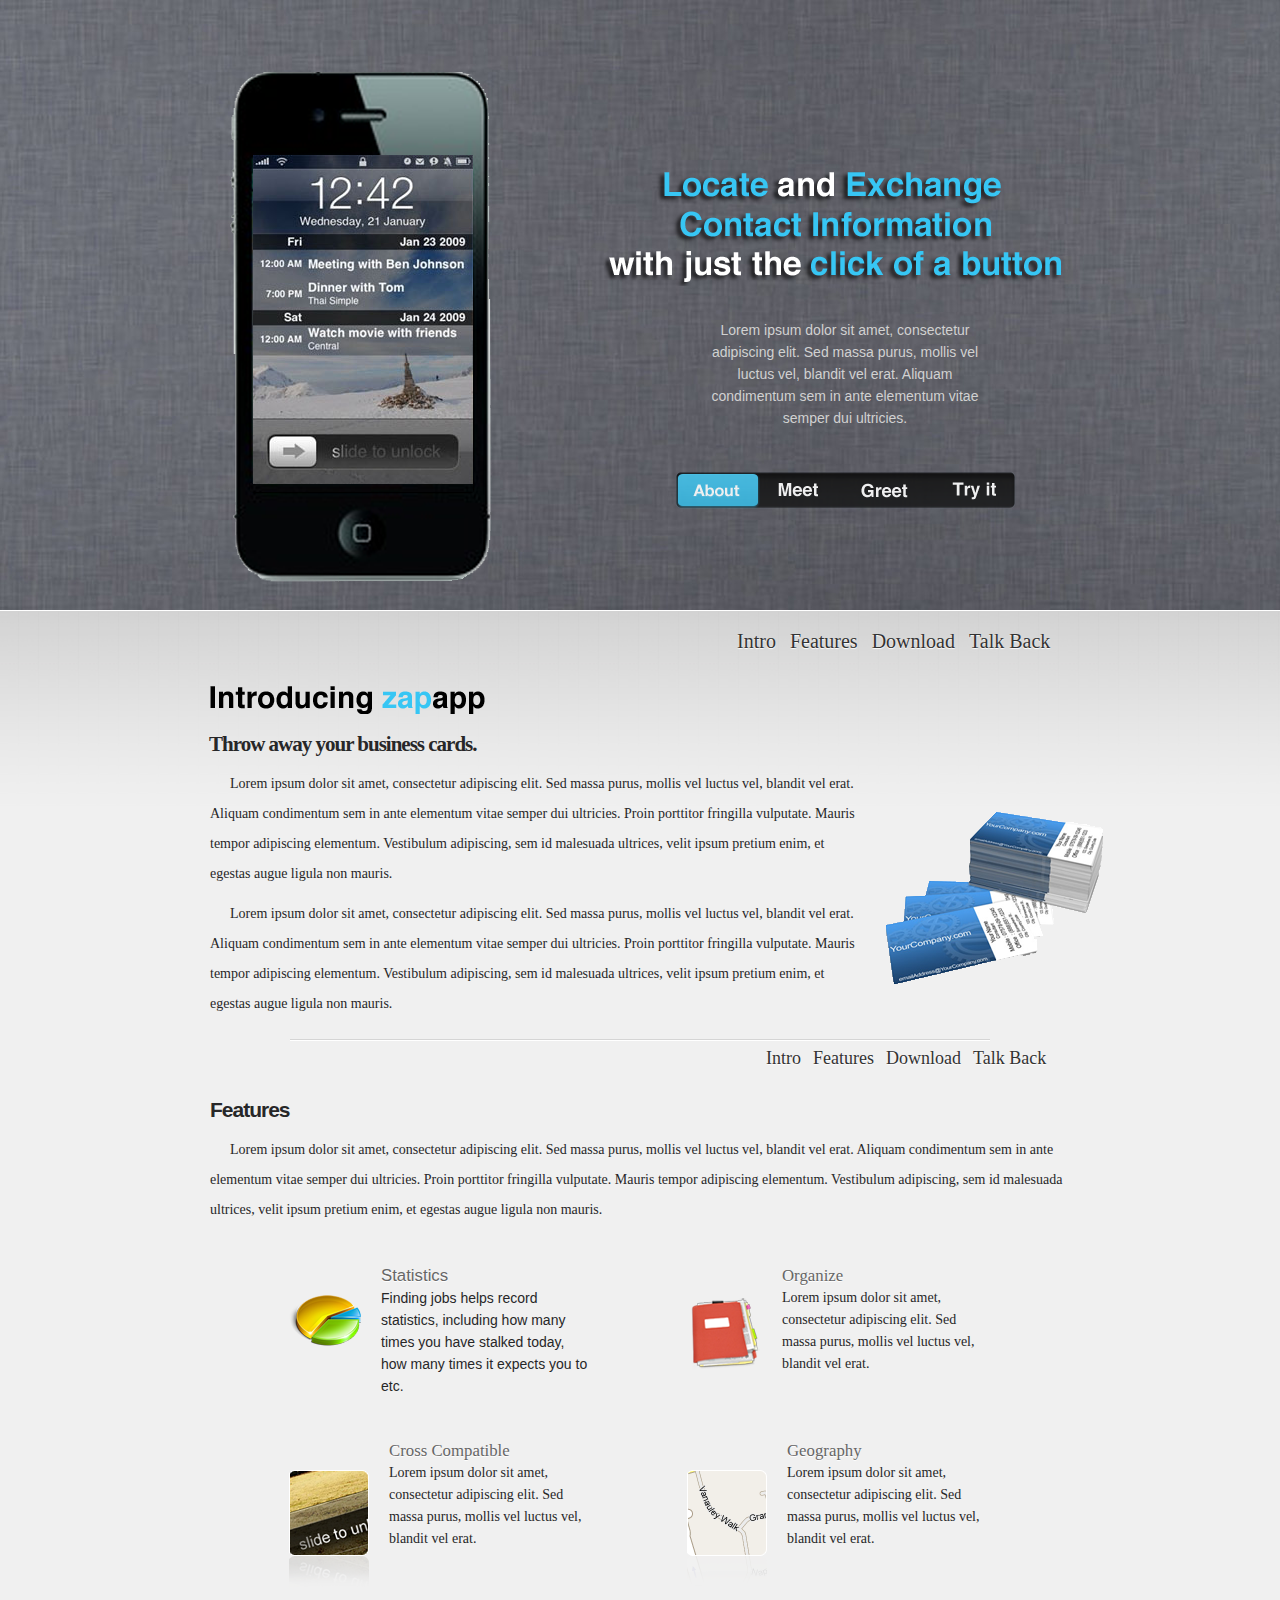
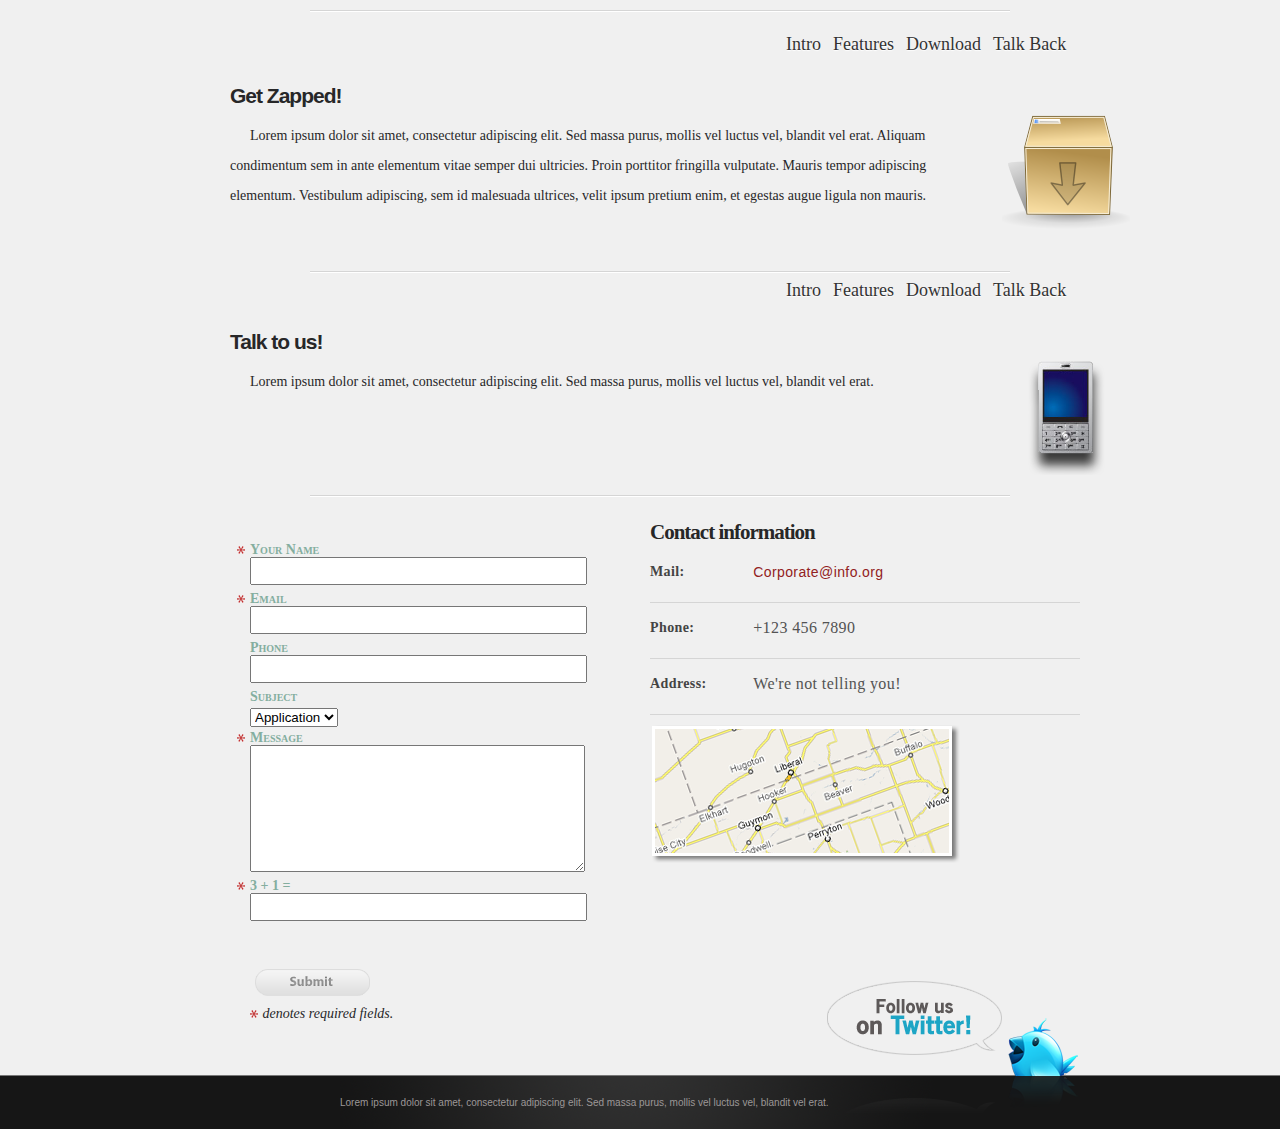
<file: Design/index.html>
<!DOCTYPE html PUBLIC "-//W3C//DTD XHTML 1.0 Transitional//EN" "http://www.w3.org/TR/xhtml1/DTD/xhtml1-transitional.dtd">
<html xmlns="http://www.w3.org/1999/xhtml" xml:lang="en" lang="en">
<head>
<meta http-equiv="content-type" content="text/html; charset=utf-8" />

<title>ZapApp</title>

<link rel="stylesheet" type="text/css" media="all" href="css/reset.css" />
<link rel="stylesheet" href="css/jquery.superbox.css" type="text/css" media="screen" />
<link rel="stylesheet" type="text/css" media="all" href="css/default.css" />
<script type="text/javascript" src="js/jquery-1.3.2.js"></script>
<script type="text/javascript" src="js/jquery.color.js"></script>
<script type="text/javascript" src="js/jquery.equalheights.js"></script>
<script type="text/javascript" src="js/jquery.superbox.js"></script>
<script type="text/javascript" src="js/smoothscroll.js"></script>
<script type="text/javascript" src="js/jquery.easing.1.3.js"></script>
<script type="text/javascript" src="js/jquery.hoverIntent.minified.js"></script>
<script type="text/javascript" src="js/jquery.cycle.all.min.js"></script>
<script src="js/global.js" type="text/javascript"></script>

<!--Browser specific fixes-->

<!--[if IE 7]>
    <link href="css/iewin.css" rel="stylesheet" type="text/css" />
    
    <script type="text/javascript">$(function() {
	var zIndexNumber = 1000;
	$('div:not(#superbox-wrapper, #superbox-overlay)').each(function() {
		$(this).css('zIndex', zIndexNumber);
		zIndexNumber -= 10;
	});
});</script>
    <![endif]-->
    
    
 <!--[if lt IE 7]><script type="text/javascript" src="js/unitpngfix.js" language="javascript"></script>
   <link href="css/iewin.css" rel="stylesheet" type="text/css" />
        <link href="css/iewin6.css" rel="stylesheet" type="text/css" />
  <script type="text/javascript">$(function() {
	var zIndexNumber = 1000;
	$('div:not(#superbox-wrapper, #superbox-overlay)').each(function() {
		$(this).css('zIndex', zIndexNumber);
		zIndexNumber -= 10;
	});
});</script>
   
<![endif]-->  

    
</head>
<body>

<div id="container">

<div id="header">
        
<!-- This is the search form on the top -->
            
        <div class="tempcontain">
            <!--The image overlay of fingers-->
            <div class="viewport">
            <div class="slider">
                <img src="images/eg/eg1.jpg" alt="eg1" /> 
                <img src="images/eg/eg2.gif" alt="eg2" />   
                <img src="images/eg/eg3.gif" alt="eg2" />   
                <img src="images/eg/eg2.gif" alt="eg2" />   
            <!--The backgrounds that will show on the iphone-->
            </div>
            </div>
        </div>
        
        <div id="iphone" class="hide">
            <!--<div class="new hide">new!</div>--> 
            <!-- Unhide this portion if you want the "new" to appear-->
          iphone
        </div>
        
        <div id="header_content">
              
                <div id="heading" class="hide">
              
                Lorem Ipsum, all the time.
              
                <ul id="slider">
                
              
                    <li class="sp1 active">Lorem ipsum dolor sit amet, consectetur adipiscing elit. Sed massa purus, mollis vel luctus vel, blandit vel erat. Aliquam condimentum sem in ante elementum vitae semper dui ultricies.</li>
                    
                    <li class="sp2">But I must explain to you how all this mistaken idea of denouncing pleasure and praising pain was born and I will give you a complete account of the system, and expound the actual teachings of the great explorer of the truth</li>
                    
                    <li class="sp3">Lorem ipsum dolor sit amet, consectetur adipiscing elit. Sed massa purus, mollis vel luctus vel, blandit vel erat. Aliquam condimentum sem in ante elementum vitae semper dui ultricies.</li>
                    
                    <li class="sp4">But I must explain to you how all this mistaken idea of denouncing pleasure and praising pain was born and I will give you a complete account of the system, and expound the actual teachings of the great explorer of the truth</li>
                
                <!--Text that rotates-->
                
                </ul>
                
                <div id="spanel">
                
                <ul>
                    
                    <li class="sl1"><a href="# return false;" class="s1">About</a></li>
                    <li class="sl2"><a href="# return false;" class="s2">Meet</a></li>
                    <li class="sl3"><a href="# return false;" class="s3">Try</a></li>
                    <li class="sl4" style="margin:0 -6px 0 6px;"><a href="# return false;" class="s4">Buy</a></li>
                    
                    <!-- Menu bar-->
                
                </ul>
                <span id="spanelbg"><img src="images/buttonbg.png" alt="button"/></span>
                </div>
                </div>
        </div>
        
        <div id="backgrounds">
            <ul>
                <li><img src="images/bg1.jpg"  id="bg1" alt="bg"/></li>
                <li><img src="images/bg2.jpg"  id="bg2" alt="bg"/></li>
                <li><img src="images/bg3.jpg"  id="bg3" alt="bg"/></li>
                
                <!--Backgound images-->
            </ul>
        </div>
</div>

<div id="content">

        <ul class="slidemenu1">
        
            <li><a href="#intro">Intro</a></li>
            <li><a href="#feature">Features</a></li>
            <li><a href="#purchase">Download</a></li>
            <li><a href="#enquiries">Talk Back</a></li>
            
            </ul>
<!--Menu. This is repeated throughout the page -->
        
        <a name="intro"><img src="images/copy.png" class="copy" alt="copy" /></a>
        
        <h1 style="padding-left:19px;">Throw away your business cards.</h1>
        
        <img src="images/tv.png" class="pimg" alt="tv"/>   
        
        <p> 
        Lorem ipsum dolor sit amet, consectetur adipiscing elit. Sed massa purus, mollis vel luctus vel, 
        blandit vel erat. Aliquam condimentum sem in ante elementum vitae semper dui ultricies. Proin porttitor fringilla vulputate. 
        Mauris tempor adipiscing elementum. Vestibulum adipiscing, sem id malesuada ultrices, velit ipsum pretium enim, et egestas augue 
        ligula non mauris. 
        </p>
        
        <p>
        Lorem ipsum dolor sit amet, consectetur adipiscing elit. Sed massa purus, mollis vel luctus vel, 
        blandit vel erat. Aliquam condimentum sem in ante elementum vitae semper dui ultricies. Proin porttitor fringilla vulputate. 
        Mauris tempor adipiscing elementum. Vestibulum adipiscing, sem id malesuada ultrices, velit ipsum pretium enim, et egestas augue 
        ligula non mauris. 
        </p>
        
        <div class="hr"></div>
        
        <div style="width:100%;float:left;">
        
        <ul class="slidemenu">
            <li><a href="#intro">Intro</a></li>
            <li><a href="#feature">Features</a></li>
            <li><a href="#purchase">Download</a></li>
            <li><a href="#enquiries">Talk Back</a></li>
        </ul>
        </div>
        
        <h1><a name="feature">Features</a></h1>
        
        <p>        Lorem ipsum dolor sit amet, consectetur adipiscing elit. Sed massa purus, mollis vel luctus vel, 
        blandit vel erat. Aliquam condimentum sem in ante elementum vitae semper dui ultricies. Proin porttitor fringilla vulputate. 
        Mauris tempor adipiscing elementum. Vestibulum adipiscing, sem id malesuada ultrices, velit ipsum pretium enim, et egestas augue 
        ligula non mauris. </p>
        
        <div id="features">
        
                <a href=".box-content/index.html" rel="superbox[content]">
                
                <span class="featurepanel"><img src="images/graph.png"  style="margin-top:30px" class="featpic" alt="graph"/><span>
                
                <b>Statistics</b>Finding jobs helps record statistics, including how many times you have stalked today, how many times it expects you to etc. </span>    </span></a>
                
                <div class="box-content hide2" style="margin-top:60px;">
                
                <img src="images/graph256.png" style="margin:auto;width:256px;" alt="graph"/>
                
                <div class="description">
                
                <h1>Statistics</h1>
                
                <p>Lorem ipsum dolor sit amet, consectetur adipiscing elit. Sed massa purus, mollis vel luctus vel, 
        blandit vel erat.  </p>
                
                </div>
                
                </div>
            
                
                
                <span class="featurepanel">
                
                <img src="images/folder.png"  style="margin-top:30px" class="featpic" alt="folder"/>
                
                <span>
				<b>Organize</b>Lorem ipsum dolor sit amet, consectetur adipiscing elit. Sed massa purus, mollis vel luctus vel, 
        blandit vel erat.  </span>      </span>
                
                <span class="featurepanel">
                
                <img src="images/screen1.png"  style="margin-top:30px" class="featpic" alt="screen"/>
                
                <span>
                <b>Cross Compatible</b>Lorem ipsum dolor sit amet, consectetur adipiscing elit. Sed massa purus, mollis vel luctus vel, 
        blandit vel erat. 
                 </span>    </span>
                
                <span class="featurepanel">
                
                <img src="images/screen2.png"  style="margin-top:30px" class="featpic" alt="screen"/>
                
                <span>
                <b>Geography</b>Lorem ipsum dolor sit amet, consectetur adipiscing elit. Sed massa purus, mollis vel luctus vel, 
        blandit vel erat. 
                </span>     
                
                </span>
                
                </div>
<div id="content">     
        <div class="hr" style="padding-top:30px;"></div><div style="width:100%;float:left;">
        
            <ul class="slidemenu">
            <li><a href="#intro">Intro</a></li>
            <li><a href="#feature">Features</a></li>
            <li><a href="#purchase">Download</a></li>
            <li><a href="#enquiries">Talk Back</a></li>
            </ul>
        </div>
        
        
        <div>
        
        <img src="images/box.png" class="pimg" alt="box"/>
        
            <h1><a name="purchase">Get Zapped!</a></h1><p>Lorem ipsum dolor sit amet, consectetur adipiscing elit. Sed massa purus, mollis vel luctus vel, 
        blandit vel erat. Aliquam condimentum sem in ante elementum vitae semper dui ultricies. Proin porttitor fringilla vulputate. 
        Mauris tempor adipiscing elementum. Vestibulum adipiscing, sem id malesuada ultrices, velit ipsum pretium enim, et egestas augue 
        ligula non mauris. </p>
            
        
    
        </div>          
        
        </div>
<div id="content">
        <div class="hr"></div><div style="width:100%;float:left;">
            <ul class="slidemenu">
            <li><a href="#intro">Intro</a></li>
            <li><a href="#feature">Features</a></li>
            <li><a href="#purchase">Download</a></li>
            <li><a href="#enquiries">Talk Back</a></li>
            </ul>
        </div>
        <img src="images/SpeakerBox_extra_mooo_128px.png" class="pimg" alt="speakers"/> 
        
        <h1> <a name="enquiries">Talk to us!</a></h1>
            <p>Lorem ipsum dolor sit amet, consectetur adipiscing elit. Sed massa purus, mollis vel luctus vel, 
        blandit vel erat.</p>
        
        <div class="hr"></div>
        
        <div class="contactinfo">
        
        <h1 style="margin:0;">Contact information</h1>
        
        <div style="border:none; padding:0;">
        
        <div>  
        <b>Mail:</b> <a href="#">Corporate@info.org</a>
        </div>
        <div>
        <b>Phone:</b> +123 456 7890
        </div>
        <div>
        <b>Address:</b> We're not telling you!
        </div>    
        <a href="http://www.google.com/maps/" id="noborder"><img src="images/map.png" alt="map" style="margin: 10px 0"/></a>
        </div>
        
        </div>
        
        
        

	<div id="contact">
	

                         
            <fieldset>
     
            <form class="form" id="form"  method="post" action=""><br />
			<label for="name" accesskey="U" class="nec">Your Name</label>
<br />
            <input name="name" type="text" id="name" size="30" value="" />
            <label for="email" accesskey="E" class="nec">Email</label>
            <input name="email" type="text" id="email" size="30" value="" />
            <label for="phone" accesskey="P">Phone</label>
            <input name="phone" type="text" id="phone" size="30" value="" />       
            <label for="subject" accesskey="S">Subject</label>
<br />
            <select name="subject" id="subject">
              <option value="Application">Application</option>
              <option value="a Sale">Sales</option>
              <option value="help">Help</option>
            </select>

			<br />
            <label for="comments" accesskey="C" class="nec">Message</label>
            <textarea name="comments" cols="40" rows="3" style="height:120px;"  id="comments"></textarea>
            
 
            <label for="verify" accesskey="V" class="nec">3 + 1 =</label>
			<input name="verify" type="text" id="verify" size="4" value="" /><br /><br />

            <input name="contactus" type="submit" class="submitbutton" id="contactus" value="" />

                      <fieldset><legend><img src="images/asterisk.png"  alt="The Asterisk"/><i> denotes required fields.</i></legend>                    </fieldset>

            </form>
            
            </fieldset>
            

     
     </div>
            
</div>           
          
</div>

  <div class="footer">
  
          <a href="#" id="tweetbubble" class="hide">Follow us!</a>
          
          <div class="footercontent">

        
          <p>Lorem ipsum dolor sit amet, consectetur adipiscing elit. Sed massa purus, mollis vel luctus vel, 
        blandit vel erat.</p>
          
          </div>
  </div>

</div>
</div>

</body>

<script type="text/javascript">
var gaJsHost = (("https:" == document.location.protocol) ? "https://ssl." : "http://www.");
document.write(unescape("%3Cscript src='" + gaJsHost + "google-analytics.com/ga.js' type='text/javascript'%3E%3C/script%3E"));
</script>
<script type="text/javascript">
try {
var pageTracker = _gat._getTracker("UA-10058762-1");
pageTracker._trackPageview();
} catch(err) {}</script>


</html>
<!-- Localized -->
</file>
<file: Design/css/default.css>
@charset "utf-8";
/* CSS Document */

body, a
{font-family:Segoe UI, Myriad Pro, helvetica, sans serif;
font-size: 14px;
line-height: 22px;
color:#d1d1d1;}

.hr
{
background:url(../images/separator.jpg) repeat-x center;
height:2px;
width:700px;
clear:both;
margin:20px auto;}
p a
{color:#727272;
text-decoration:none;
border-bottom: 1px dotted;
padding: 3px 0;}

p a:hover
{
background:#922121;
color:#FFF;
border:none;}

#features
{
margin: 20px auto;
width:800px;
}

#features span.featurepanel
{
overflow:hidden;
width:300px;
padding: 20px 49px 0px 49px;
color:#272728;
float:left;
background-color:#F0F0F0;
-moz-border-radius:10px;
border-radius:10px;
-webkit-border-radius:10px;
height:155px;

}


#features div:hover
{}

.featurepanel
{
display:block;}
.featurepanel span
{
display:block;
border:none;
padding:0;
float:none;
margin:0;
width:auto;	
margin-left:92px;}

.featurepanel img
{
float:left;
margin-right:20px;
}

.featurepanel b
{display:block;
clear:right;
font-weight:normal;
font-size:120%;
color:#666;
text-shadow: 0 1px 0 #FFF;
}

#container
{
width:100%;
margin:auto;
background: #f0f0f0 url(../images/header.jpg) repeat-X left top;

}

#header
{
z-index:0;
background: #070a0a url(../images/bg0.jpg) no-repeat center top;
height:610px;
}
#backgrounds
{
z-index:1;
width:100%;
position:absolute;
height:610px;
padding:0;

top:0;
overflow:hidden;}
#backgrounds img
{
display:none;
position:absolute;
top:0;
z-index:1;
width:3000px;
margin:auto;
float:none;
}
#iphone
{
z-index:2;
background: transparent url(../images/phone.png) no-repeat top left;
width: 477px;
height:717px;
margin:auto;
position:relative;
left:-235px;
top:72px;}

/*#iphone
{
z-index:0;
background: transparent url(../images/phone2.png) no-repeat top left;
width: 390px;
height:685px;
margin:auto;
position:relative;
left:-254px;
top:30px;}*/

.hide, #spanel li
{
text-indent:-9000px;}

.hide2
{
display:none;}

#header_content
{
z-index:2;
margin:-560px auto 0 auto;
width:492px;
position:relative;
left:205px;}

#heading
{ background: url(../images/heading.png) center top no-repeat;
width:492px;
height:129px;
}

#slider
{
height:130px;
text-indent:0;
width:280px;
text-align: center;
margin:auto;
margin-top:140px;
position:relative;}

#slider li
{
position:absolute;
top:0;
left:0;
display:none;

}

#slider li.active
{display:block;}

#spanel
{
text-indent:0;
width:347px;
height: 43px;
background:url(../images/spanelbg.png) no-repeat top left;
margin:auto;
margin-top:20px;
position:relative;
z-index:1;
opacity:0.9;}

#spanel li
{
display:inline-block;
z-index:3;

}

.box-content
{
width:585px;
margin:auto;
}

.description
{
float:left;
position:relative;
width:300px;
}
.box-content p, .box-content img
{
float:left;
margin:0;
max-width: 300px;
text-indent:0;}

.box-content h1
{
text-indent:0;
margin:0;}

ul#spanel, #spanel ul
{
position:relative;
z-index:8;
padding: 0 5px;
}

#spanel li a
{
text-indent:-9999px;
height: 37px;
margin:0;
padding:0;
margin-top:3px;
width:80px;
display:block;
}


.s1
{background: url(../images/about.png) center no-repeat;
}

.s2
{background: url(../images/update.png) center no-repeat;
}



.s3
{background: url(../images/read.png) center no-repeat;

}

.s4
{background: url(../images/fanboy.png) center no-repeat;
}

#spanelbg
{
height:37px;
width: 85px;
position:absolute;
top:4px;
left:4px;
z-index:-1;
}

.new
{
background:url(../images/new.png) no-repeat top left;
width:92px; 
float:none;
height:92px;
position:absolute;
margin:auto;
top:00px;
left:300px;
z-index:10;}


.tempcontain
{
position:relative;
width:960px;
margin:auto;}

.viewport
{
position:absolute;
z-index:99;
width:220px;
overflow:hidden;
height:329px;
margin:auto;
left:93px;
top:155px;
}

.slider
{
width:1000px;
float:left;
position:relative;
right:0;}

.slider img
{
margin:0;
padding:0;
margin-right:-4px;
}/*
.viewport
{
position:absolute;
z-index:99;
width:269px;
overflow:hidden;
height:402px;
margin:auto;
left:93px;
top:132px;
}

.slider
{
width:9000px;
float:left;
position:relative;
right:0;}

.slider img
{
margin:0;
padding:0;
margin-right:-4px;
}*/
#fingers
{
background:url(../images/finger.png) no-repeat left;
width:129px;
height:305px;
position:absolute;
top:285px;
left:93px;
z-index:100;
}

#search
{
position: absolute;
top:60px;
z-index:999;
right:10%;
padding: 10px 10px 0 10px;
background:top left url(../images/searchbar.png) transparent no-repeat;
height: 27px;
color:#222222;
font-family: Myriad Pro, sans serif;
font-size: 15px;
width: 214px;
border:none;
}

#tweetbubble
{
width:320px;
height: 149px;
position:absolute;
background:url(../images/twitterbg.png) no-repeat;
top:-108px;
left:60%;z-index:999;
}

#tweetbubble:hover
{
cursor:pointer;
}

#content
{
color:#272728;
font-family:Myriad Pro, segoe ui, sans serif;
position:relative;
z-index:1;
width:940px;
margin:auto;
padding: 20px;}

.slidemenu1 {
font-size: 20px;
color: #37c6f4;
float:right;
font-family: Myriad Pro, segoe ui, sans serif;
width:380px; /*If you change the menu items, you may need to change the width according to the new number of characters*/
}
.slidemenu {
font-size: 20px;
color: #37c6f4;
float:right;
font-family: Myriad Pro, segoe ui, sans serif;
margin-top:-20px;
margin-bottom:20px;
width:350px; /*If you change the menu items, you may need to change the width according to the new number of characters*/
}

.slidemenu1 li a
{
font-family: Myriad Pro, segoe ui, sans serif;
text-decoration:none;
font-size: 20px;
color: #333;
padding: 7px;}

.slidemenu li, .slidemenu1 li
{
float:left;
text-shadow: 0 1px 1px #FFF;
}

.slidemenu1 li a:hover
{color:#37c6f4;}

.slidemenu li a
{
font-family: Myriad Pro, segoe ui, sans serif;
text-decoration:none;
float:left;
color:#333;
padding: 6px;
font-size: 18px;
text-shadow: 0 1px 1px #FFF;}

.slidemenu li a:hover
{color:#37c6f4;}

.copy
{
margin: 55px 0 10px 40px;}

p, h1, h1 a
{
margin: 10px 40px 0 40px;
color:#272728;
line-height:30px;
}
p
{text-indent:20px;
}

.pimg
{
float:right;
margin:20px 0 20px 20px;}

h1, h1 a
{
font-size:21px;
letter-spacing:-1px;
margin:5px 20px 0 20px;}

#plans
{
width:793px;
font-size: 18px;
font-weight:bold;
color:#0d0d0d;
margin:auto;
margin-top:10px;
}

button:active
{
outline:none;}

.buynow
{width:126px;
height:36px;
background:url(../images/buybutton.png) top no-repeat transparent;
cursor:pointer;
outline:none;
border:none;}



.buynow:hover, #contactus:hover
{background-position:0px -36px;
}

.buynow:active, #contactus:active
{
background-position:0 -74px;
outline: 0;
border:none;}

#contactus
{width:126px;
height:36px;
background:url(../images/submit.png) top no-repeat transparent;
cursor:pointer;
outline:none;
border:none;
text-indent:-9999px;}

.legend
{ background:url(../images/asterisk.png) left no-repeat;
padding-left:13px;
text-align:left;
font-size:12px;
font-weight:normal;
color:#0d0d0d;}
 
#plans tr td.first
{color:#646464;
text-align:left;
width:15%;
padding-left:3%;
 }
#plans tr td
{

vertical-align:middle;
width:25%;
text-align:center;}

#plans tr.hover
{
border-bottom: 1px solid #d5d5d5;
border-top:1px solid #d5d5d5;
border-collapse:collapse;
height:65px;}

#plans tr
{
border-top: none;
border-collapse:collapse;
height:65px;}

#testimonials
{
width:800px;
margin:auto;
overflow:visible;
margin-top:20px;
background-color:#f0f0f0;
height:200px;
padding-bottom:20px;
}

#testimonials h1
{
width:100%;margin:0;margin-bottom:20px;text-align
                :center;}

#testimonials div
{
width:800px;
padding:0;
overflow:visible;}
#testimonials div div
{
width:215px;
padding:20px;
line-height:24px;
font-size:15px;
background:url(../images/quote.png) top left no-repeat;
float:left;
text-align:right;
}

#testimonials div i
{
text-align:left;
color:#444444;
display:block;
margin-bottom:13px;}

h2
{
font-family:Myriad Pro, segoe ui, sans serif;
width:100%;
font-size:21px;
color:#33a2be;
margin:3px 0;}

.cimg
{
float:right;
position:relative;bottom:10px;
}

.contactinfo
{float:right; margin-right:50px;width:430px;text-align:left;
}

.contactinfo div
{
font-family:Myriad Pro, segoe ui, sans serif;
width:100%;
border-bottom: 1px #d5d5d5 solid;
padding: 14px 0 19px 0;
color:#535353;
font-size:16px;
letter-spacing:0.4px;
}

.footer
{
position:relative;
width:100%;
padding-top: 20px;
margin-top:10px;
border-top: 1px solid #777;
background:url(../images/footer.png) #161616 top no-repeat;
}

.footer p
{color:#9c9797;
font-size:10px;
line-height:13px;
padding-bottom:20px;
text-indent:0;
margin:0;}
.footercontent
{
width:600px;
margin:auto;
}

.footer img
{text-align:center;
vertical-align:middle;
margin-right:37px;
}

.contactinfo b
{color:#444444;
width:24%;float:left;
display:block;
font-size:14px;}

.contactinfo a
{
color:#922121;
text-decoration:none;}

.contactinfo a:hover
{
border-bottom:dotted 1px;}

.contactinfo a#noborder:hover
{border:0;}

.form
{
margin-left:60px;
}

.form input, .form textarea
{margin: -4px 0 3px 0;
display:block;
color: #809a5d;
height: 20px;
width: 328px;
padding-top:3px;
padding-left: 3px;

font-family: Segoe UI, Myriad Pro, arial, sans serif;
font-size: 12px;}

.error_message { display: block; width:350px; line-height: 22px; background: #FBE3E4 url('../images/error.gif') no-repeat 10px center; padding: 3px 10px 3px 35px; margin: 10px 0; color:#8a1f11;border: 1px solid #FBC2C4; -moz-border-radius: 5px; -webkit-border-radius:5px; }

#succsess_page h1 { background: url('../images/success.gif') left no-repeat; padding-left:22px; }


.form textarea
{
overflow:hidden;}

.form label
{color:#84AE9F;
font-size:14px;
font-variant:small-caps;
font-weight:bold;}

#messagediv textarea
{
height:200px;}

.form label.nec
{ background:url(../images/asterisk.png) left no-repeat;
margin-left:-13px;
padding-left:13px;}
</file>
<file: Design/css/iewin.css>
@charset "utf-8";
/* CSS Document */

#spanel li
{
float:left;
margin-right:3px;}

.form LABEL.nec
{margin:0;}
</file>
<file: Design/css/iewin6.css>
@charset "utf-8";
/* CSS Document */

#iphone
{
position:absolute;
left:152px;
z-index:0;}

#header_content {
margin-top:200px;
position:absolute;
top:0px;
left:600px}

#fingers
{
top:390px;}

.slidemenu
{
margin-top:00px;}

.sl2, .sl1, .sl3, .sl4
{
position:relative;
top:10px;
left:15px;
z-index:
}

#spanelbg
{
z-index:1;
float:left;
top:-36px;
}
</file>
